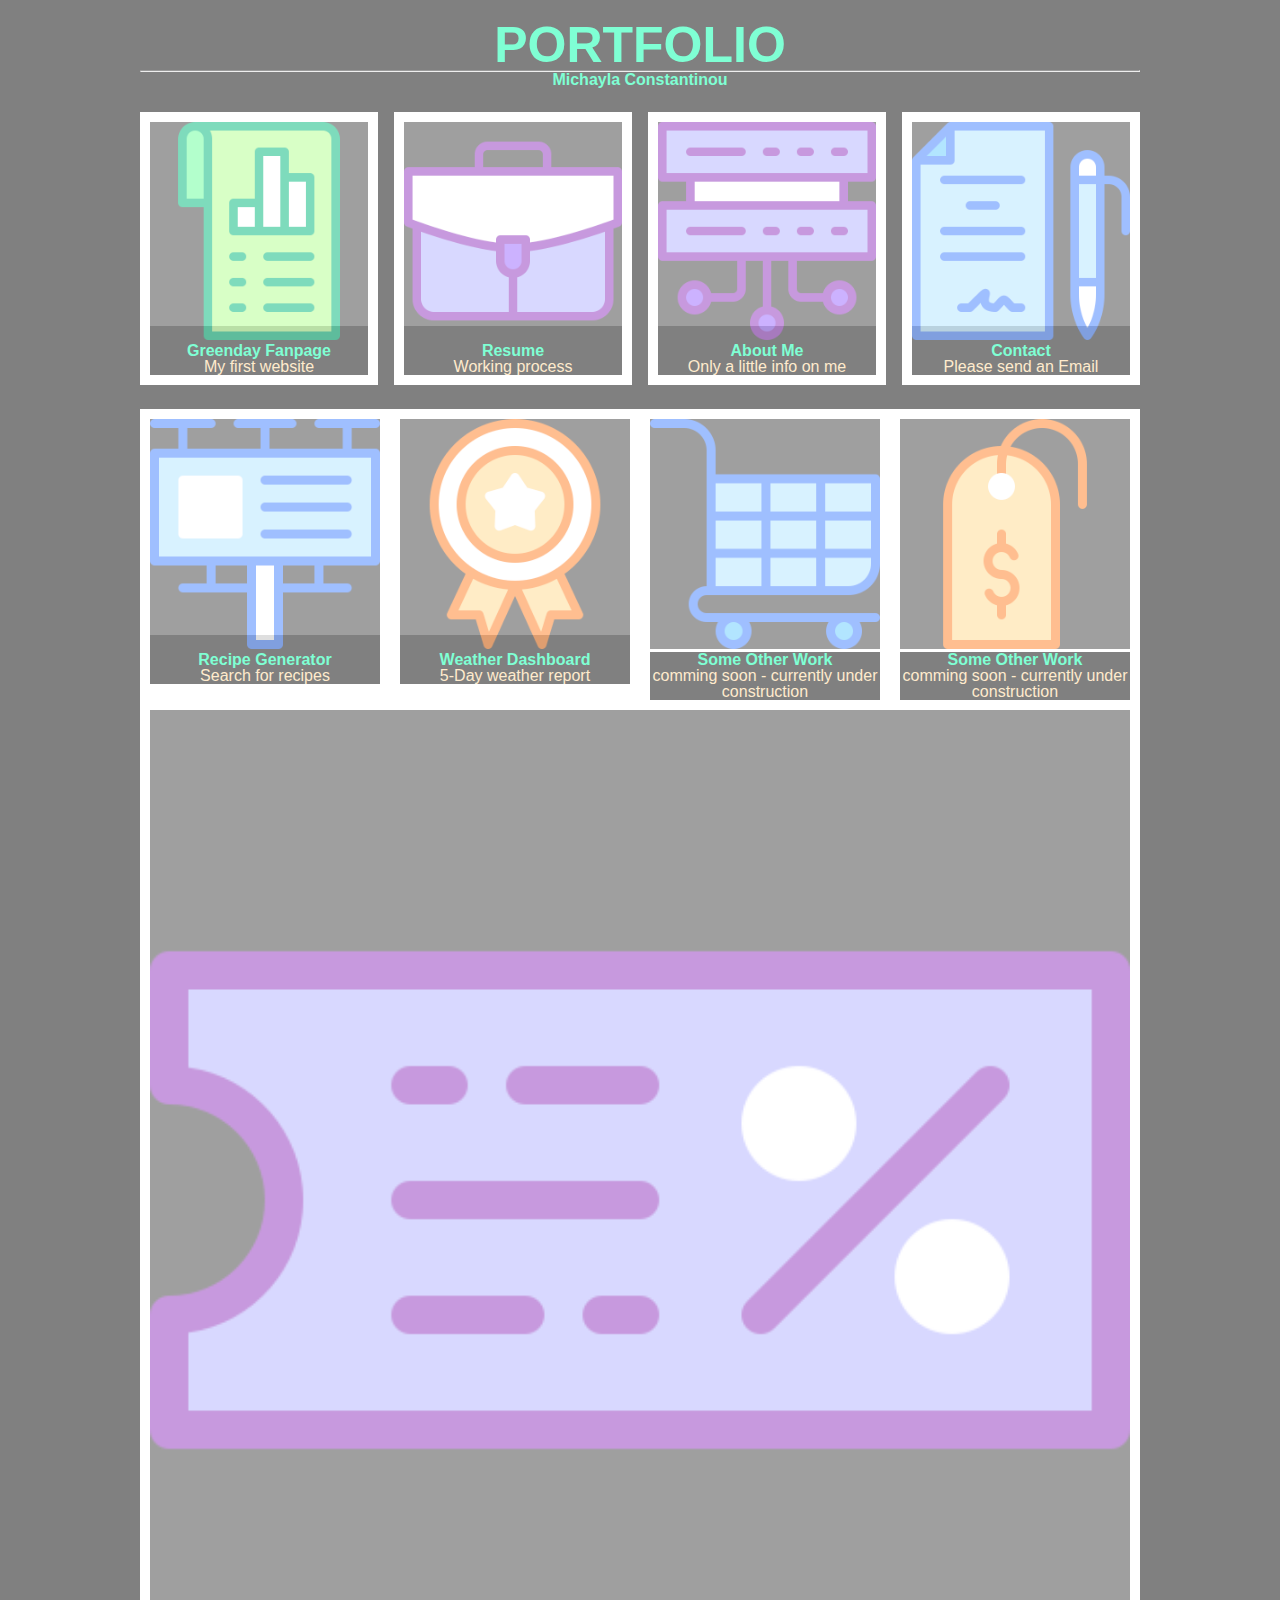
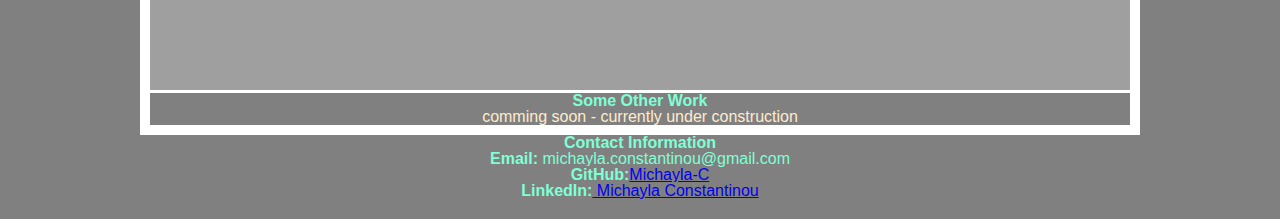
<file: index.html>
<!DOCTYPE html>
<html lang="en">
<head>
    <meta charset="UTF-8">
    <meta http-equiv="X-UA-Compatible" content="IE=edge">
    <meta name="viewport" content="width=device-width, initial-scale=1.0">
    <title>Portfolio</title>
    <link rel="stylesheet" href="Assets/CSS/recet.css">
    <link rel="stylesheet" href="Assets/CSS/style.css">
</head>

<body>
    
     <!-- Main (webpage) -->
    <div class="main">
        <h1>PORTFOLIO</h1>
        <hr>
        <h2>Michayla Constantinou</h2>
            
        <!-- Portfolio Gallery Grid -->
        <div class="row">
            <div class="column">
                <div class="content">
                    <a id="greenday" href="Assets/Example work/Green Day/fanpage.html.html" target="blank"><img src="Assets/4264790-marketing/png/018-analysis.png" style="width: 100%"></a>
                    <h3>Greenday Fanpage</h3>
                    <p>My first website</p>
                </div>
            </div>

            <div class="column">
                <div class="content">
                    <a id="resume" href="Assets/Resume.pdf" target="blank"><img src="Assets/4264790-marketing/png/030-briefcase.png" style="width:100%"></a>
                    <h3>Resume</h3>
                    <p>Working process</p>
                </div>
            </div>

            <div class="column">
                <div class="content">
                    <a id="aboutme" href="Assets/aboutme.html" target="blank"><img src="Assets/4264790-marketing/png/041-server.png" style="width:100%"></a>
                    <h3>About Me</h3>
                    <p>Only a little info on me</p>
                </div>
            </div>

            <div class="column">
                <div class="content">
                    <a href="#contact"><img src="Assets/4264790-marketing/png/011-document.png" style="width:100%"></a>
                    <h3>Contact</h3>
                    <p>Please send an Email</p>
                </div>
            </div>
        </div>

        <div class="column">
            <div class="content">
                <a id="project1" href="Assets/Example work/whats-in-my-pantry/project1-06.html" target="_blank"><img src="Assets/4264790-marketing/png/001-billboard.png"  style="width:100%"></a>
                <h3>Recipe Generator</h3>
                <p>Search for recipes</p>
            </div>
        </div> 

        <div class="column">
            <div class="content">
                <a id="weather" href="Assets/Example work/Weather-dashboard/index.html"> <img src="Assets/4264790-marketing/png/004-medal.png"  style="width:100%"></a>
                <h3>Weather Dashboard</h3>
                <p>5-Day weather report</p>
              </div>
        </div>

        <div class="column">
            <div class="content">
                <img src="Assets/4264790-marketing/png/008-shopping cart.png"  style="width:100%">
                <h3>Some Other Work</h3>
                <p>comming soon - currently under construction</p>
              </div>
        </div>
          
        <div class="column">
            <div class="content">
                <img src="Assets/4264790-marketing/png/013-price tag.png"  style="width:100%">
                <h3>Some Other Work</h3>
                <p>comming soon - currently under construction</p>
              </div>
        </div>

        <!--Big Picture-->
            <div class="content">
                <img src="Assets/4264790-marketing/png/003-coupon.png"  style="width:100%">
                <h3>Some Other Work</h3>
                <p>comming soon - currently under construction</p>
              </div>

    <!-- End Main (webpage) -->
    </div>

</body>

<!--Contact info-->
<footer>
    <h3 id="contact">Contact Information</h3>
    <ul>
        <li><strong>Email:</strong> michayla.constantinou@gmail.com</li>
       <!--<li>Phone:(phone number)</li>-->
        <li><strong>GitHub:</strong><a class="github" href="https://github.com/Michayla-C" target="_blank">Michayla-C</a></li>
        <li><strong>LinkedIn:</strong><a class="linkedin" href="https://www.linkedin.com/in/michayla-constantinou-79a052204/" target="_blank"> Michayla Constantinou</a></li>
    </ul>
</footer>

</html>
</file>
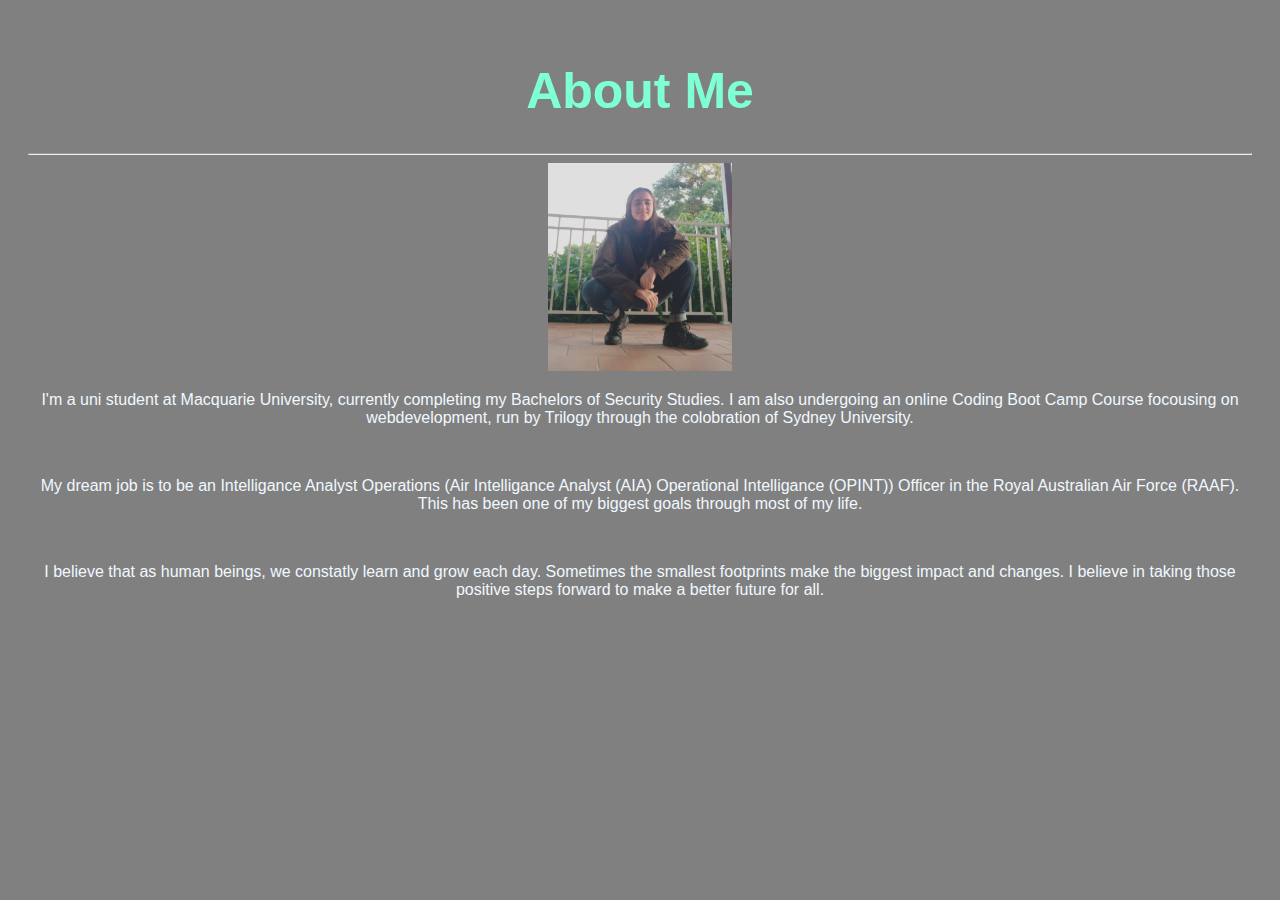
<file: Assets/aboutme.html>
<!DOCTYPE html>
<html lang="en">
<head>
    <meta charset="UTF-8">
    <meta http-equiv="X-UA-Compatible" content="IE=edge">
    <meta name="viewport" content="width=device-width, initial-scale=1.0">
    <link rel="stylesheet" href="CSS/style.css">
    <title>About Me</title>
</head>
<!-- About Me (webpage) -->
<body>
    <h1>About Me</h1>
    <hr>
    <!-- I would add an image of myself but I don't have any of only me -->
    <img src="About Me Img/IMG20210409172.jpg" style="Width:15%"> <!-- working progress -->
    <p>I'm a uni student at Macquarie University, currently completing my Bachelors of Security Studies. I am also undergoing an online Coding Boot Camp Course focousing on webdevelopment, run by Trilogy through the colobration of Sydney University.</p>
    <br>
    <p>My dream job is to be an Intelligance Analyst Operations (Air Intelligance Analyst (AIA) Operational Intelligance (OPINT)) Officer in the Royal Australian Air Force (RAAF). This has been one of my biggest goals through most of my life.</p>
    <br>
    <p>I believe that as human beings, we constatly learn and grow each day. Sometimes the smallest footprints make the biggest impact and changes. I believe in taking those positive steps forward to make a better future for all. </p>

</body>

</html>
</file>
<file: Assets/CSS/recet.css>
* {
    margin: 0;
    padding: 0;
    box-sizing: border-box;
  }
  
  html {
    height: 100%;
  }
  
  body {
    min-height: 100%;
    line-height: 1;
    font-family: sans-serif;
  }
  
  h1,
  h2,
  h3,
  h4,
  h5,
  h6 {
    font-size: 100%;
  }
  
  input,
  select,
  option,
  optgroup,
  textarea,
  button,
  pre,
  code {
    font-size: 100%;
    font-family: inherit;
  }
  
  ol,
  ul {
    list-style: none;
  }
</file>
<file: Assets/CSS/style.css>
* {
   box-sizing: border-box;
   background-color: #808080;
}
  

body {
  background-color: #808080;
  color: aquamarine;
  padding: 20px;
  font-family: Arial;
  text-align: center;
}

body p {
  color: aliceblue;
}

  /* Center website */
.main {
    max-width: 1000px;
    margin: auto;
}
  
  h1 {
    font-size: 50px;
    word-break: break-all;
  }

.main p {
  color: blanchedalmond;
}  


img {
  opacity: 0.75;
}
  
img:hover {
  opacity: 1.0;
}

.row {
    margin: 8px -16px;
  }
  
  /* Add padding BETWEEN each column */
  .row,
  .row > .column {
    padding: 8px;
  }
  
  /* Create four equal columns that floats next to each other */
  .column {
    float: left;
    width: 25%;
    grid-template-rows: 4;
  }
  
  /* Clear floats after rows */
  .row:after {
    content: "";
    display: table;
    clear: both;
  }
  
  /* Content */
  .content {
    background-color: white;
    padding: 10px;
  }
  
  /* Responsive layout - makes a two column-layout instead of four columns */
  @media screen and (max-width: 900px) {
    .column {
      width: 50%;
    }
  }
  
  /* Responsive layout - makes the two columns stack on top of each other instead of next to each other */
  @media screen and (max-width: 600px) {
    .column {
      width: 100%;
    }
  }

/*my stuff*/

.flex-container {
    display: flex;
    flex-direction: row;
  }
  
  /* Responsive layout - makes a one column layout instead of a two-column layout */
  @media (max-width: 800px) {
    .flex-container {
      flex-direction: column;
    }
  }
</file>
